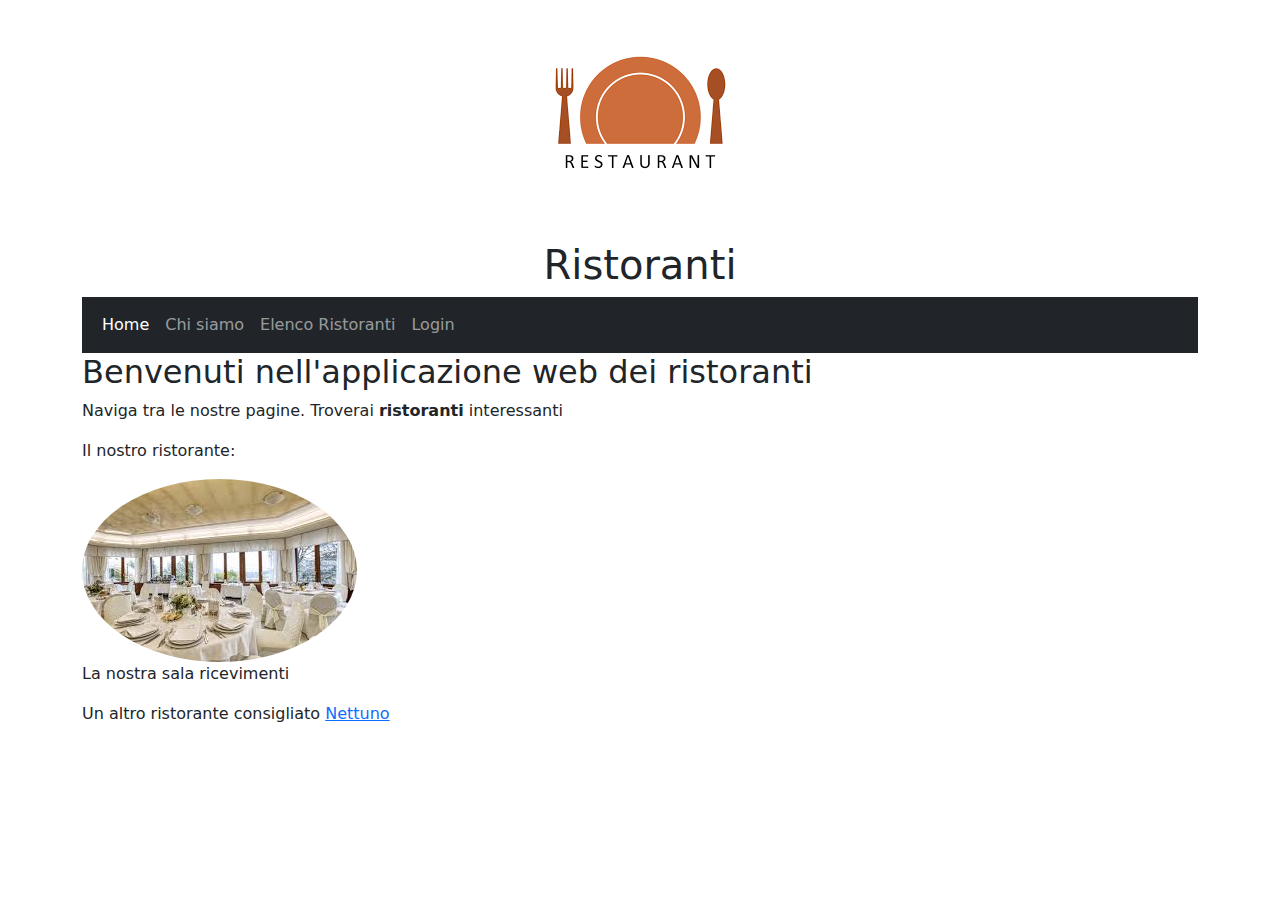
<file: secondaConsegna/src/main/resources/static/index.html>
<html>
<head>
    <title>Ristoranti</title>
    <link rel="stylesheet" href="css/generico.css" />

    <link href="https://cdn.jsdelivr.net/npm/bootstrap@5.3.3/dist/css/bootstrap.min.css" rel="stylesheet">

    <!-- Latest compiled JavaScript -->
    <script src="https://cdn.jsdelivr.net/npm/bootstrap@5.3.3/dist/js/bootstrap.bundle.min.js"></script>
</head>
<body class="container">
    <header id="primoheader">
        <figure>
            <img id="primoheader" src="images/logo.png" /></figure>
        <h1>Ristoranti</h1>
        <nav class="navbar navbar-expand-sm bg-dark navbar-dark">
            <div class="container-fluid">
            <ul class="navbar-nav">
                <li class="vocemenu nav-item"><a class="nav-link active">Home</a></li>
                <li class="vocemenu nav-item"><a class="nav-link" href="chisiamo.html">Chi siamo</a></li>
                <li class="vocemenu nav-item"><a class="nav-link" href="ristoranti">Elenco Ristoranti</a></li>
                <li class="vocemenu nav-item"><a class="nav-link" href="login.html">Login</a></li>
            </ul>
            </div>
        </nav>

    </header>
    <h2>Benvenuti nell'applicazione web dei ristoranti</h2>
    <p>Naviga tra le nostre pagine. Troverai <strong>ristoranti</strong> interessanti</p>
    <p>Il nostro ristorante:</p>
    <figure>
        <img class="rounded-circle" src="images/fotoristorante.jpeg" />
        <figcaption>La nostra sala ricevimenti</figcaption>
    </figure>
    <aside class="vocemenu">
        Un altro ristorante consigliato <a href="https://www.ristorantepizzerianettuno.com/">Nettuno</a>
    </aside>
</body>
</html>
</file>
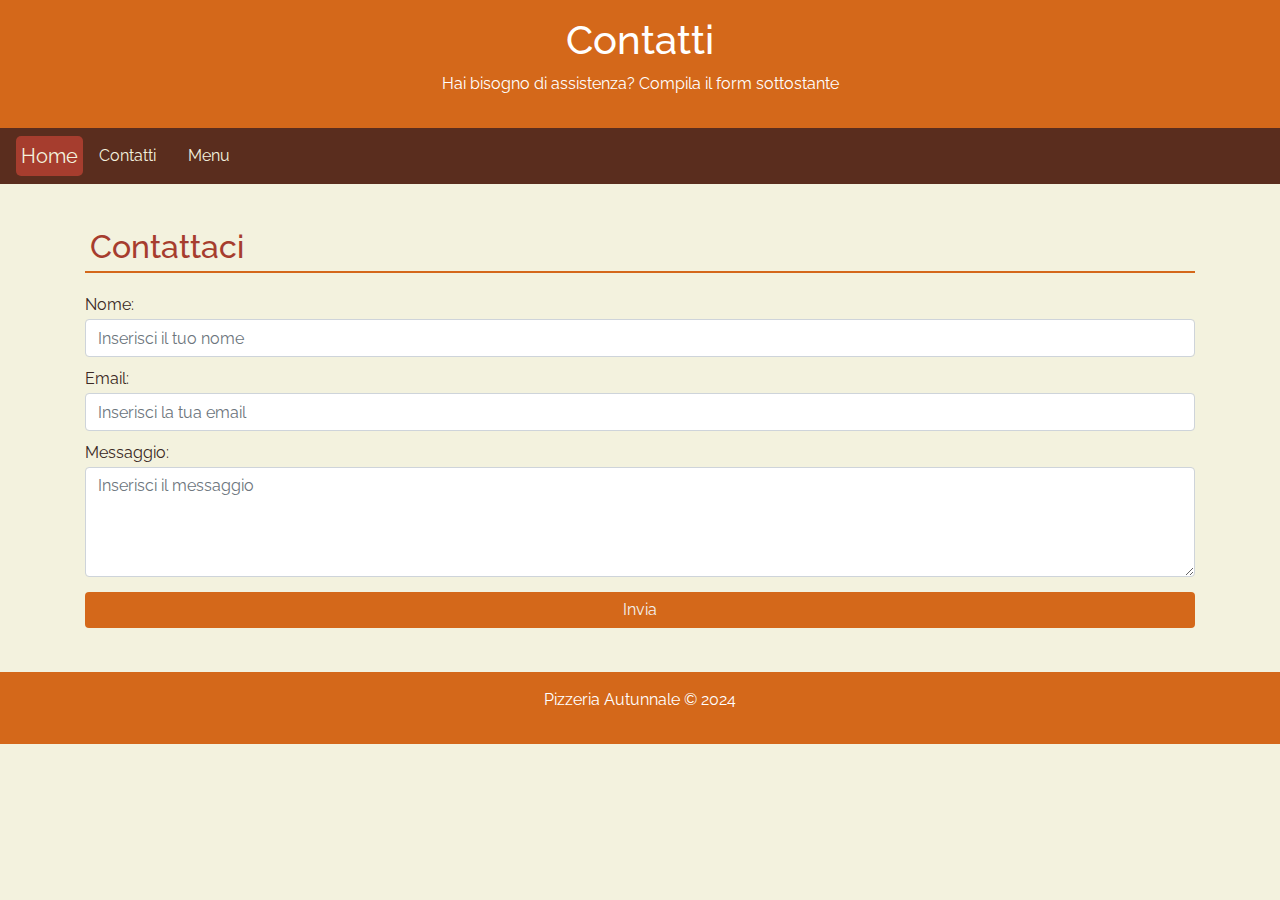
<file: src/main/resources/static/contatti.html>
<!DOCTYPE html>
<html lang="it">
<head>
  <meta charset="UTF-8">
  <meta name="viewport" content="width=device-width, initial-scale=1.0">
  <title>Contatti - Pizzeria Autunnale</title>
  <link href="https://fonts.googleapis.com/css2?family=Raleway:wght@400;600;700&display=swap" rel="stylesheet">
  <link rel="stylesheet" href="https://maxcdn.bootstrapcdn.com/bootstrap/4.5.2/css/bootstrap.min.css">
  <link rel="stylesheet" href="css/styles.css">
</head>
<body>
  <header class="bg-secondary text-white text-center py-3">
    <h1>Contatti</h1>
    <p>Hai bisogno di assistenza? Compila il form sottostante</p>
  </header>

  <nav class="navbar navbar-expand-lg navbar-dark bg-dark">
    <a id="home" class="navbar-brand" href="index.html">Home</a>
    <a id="contatti" class="nav-link" href="contatti.html">Contatti</a>
    <a id="menu" class="nav-link" href="menu.html">Menu</a>
  </nav>

  <main class="container my-4">
    <section>
      <h2>Contattaci</h2>
      <form id="contattaci-form">
        <div class="form-group">
          <label for="name">Nome:</label>
          <input type="text" class="form-control" id="name" placeholder="Inserisci il tuo nome" required>
        </div>
        <div class="form-group">
          <label for="email">Email:</label>
          <input type="email" class="form-control" id="email" placeholder="Inserisci la tua email" required>
        </div>
        <div class="form-group">
          <label for="message">Messaggio:</label>
          <textarea class="form-control" id="message" rows="4" placeholder="Inserisci il messaggio" required></textarea>
        </div>
        <button id="send-button" type="submit" class="btn btn-primary">Invia</button>
      </form>
    </section>
  </main>

  <footer class="text-center text-white bg-secondary py-3">
    <p>Pizzeria Autunnale &copy; 2024</p>
  </footer>
</body>
</html>
</file>
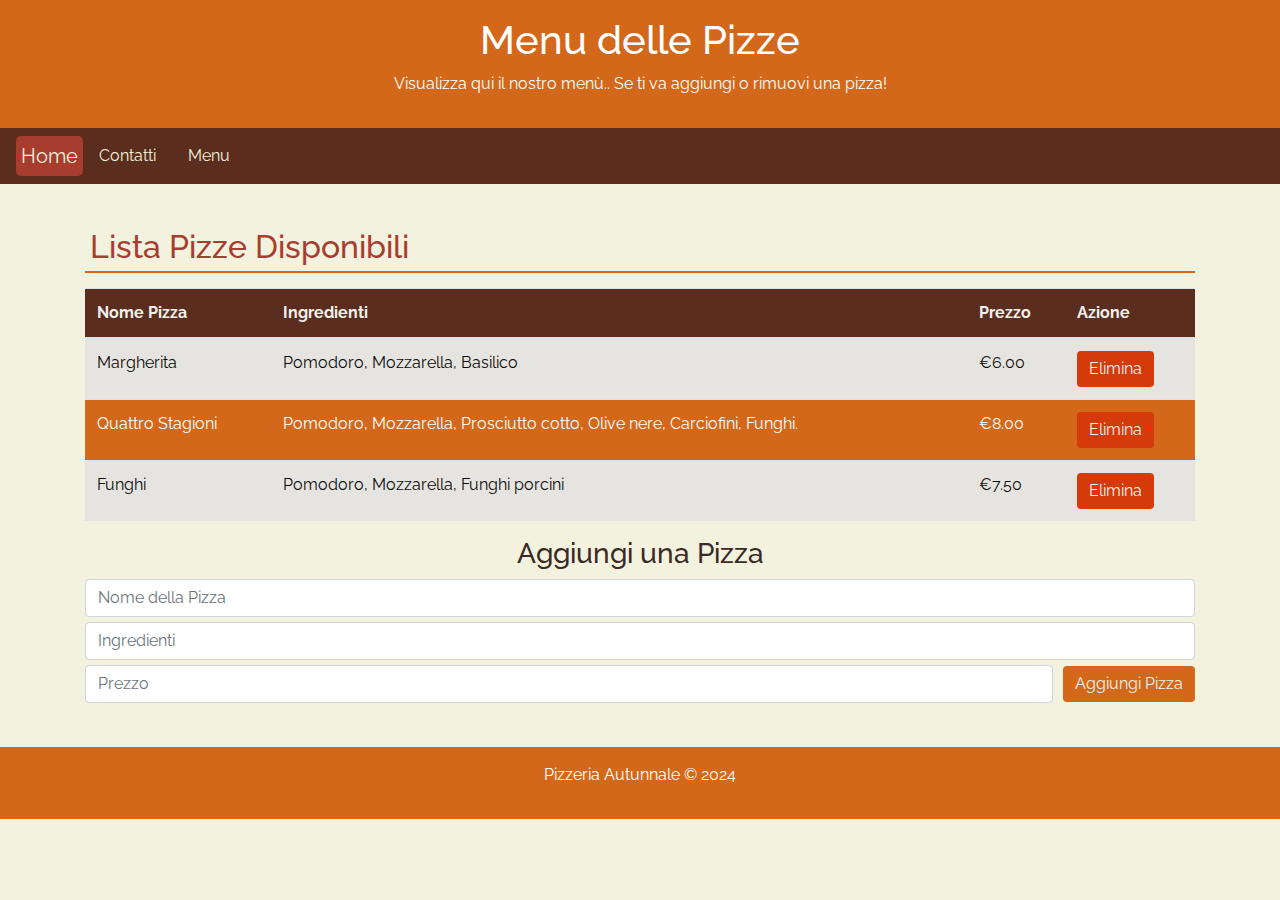
<file: src/main/resources/static/menu.html>
<!DOCTYPE html>
<html lang="it">
<head>
  <meta charset="UTF-8">
  <meta name="viewport" content="width=device-width, initial-scale=1.0">
  <title>Menu - Pizzeria Autunnale</title>
  <link href="https://fonts.googleapis.com/css2?family=Raleway:wght@400;600;700&display=swap" rel="stylesheet">
  <link rel="stylesheet" href="https://maxcdn.bootstrapcdn.com/bootstrap/4.5.2/css/bootstrap.min.css">
  <link rel="stylesheet" href="css/styles.css">

  <script src="js/addPizza.js" defer></script>
  <script src="js/removePizza.js" defer></script>
</head>
<body>
  <header class="bg-secondary text-white text-center py-3">
    <h1>Menu delle Pizze</h1>
    <p>Visualizza qui il nostro menù.. Se ti va aggiungi o rimuovi una pizza!</p>
  </header>

  <nav class="navbar navbar-expand-lg navbar-dark bg-dark">
    <a id="home" class="navbar-brand" href="index.html">Home</a>
    <a id="contatti" class="nav-link" href="contatti.html">Contatti</a>
    <a id="menu" class="nav-link" href="menu.html">Menu</a>
  </nav>

  <main class="container my-4">
    <section>
      <h2>Lista Pizze Disponibili</h2>
      <table class="table table-striped" id="pizza-table">
        <thead>
          <tr>
            <th>Nome Pizza</th>
            <th>Ingredienti</th>
            <th>Prezzo</th>
            <th>Azione</th>
          </tr>
        </thead>
        <tbody>
          <tr>
            <td>Margherita</td>
            <td>Pomodoro, Mozzarella, Basilico</td>
            <td>€6.00</td>
            <td><button class="btn btn-danger" onclick="removePizza(this)">Elimina</button></td>
          </tr>
          <tr>
            <td>Quattro Stagioni</td>
            <td>Pomodoro, Mozzarella, Prosciutto cotto, Olive nere, Carciofini, Funghi.</td>
            <td>€8.00</td>
            <td><button class="btn btn-danger" onclick="removePizza(this)">Elimina</button></td>
          </tr>
          <tr>
            <td>Funghi</td>
            <td>Pomodoro, Mozzarella, Funghi porcini</td>
            <td>€7.50</td>
            <td><button class="btn btn-danger" onclick="removePizza(this)">Elimina</button></td>
          </tr>
        </tbody>
      </table>

      <h3>Aggiungi una Pizza</h3>
      <form id="addPizzaForm">
        <div class="form-group">
          <input type="text" class="form-control" id="pizzaName" placeholder="Nome della Pizza" required>
        </div>
        <div class="form-group">
          <input type="text" class="form-control" id="pizzaIngredients" placeholder="Ingredienti" required>
        </div>
        <div id="last-form-row" class="d-flex align-items-center">
            <div class="form-group">
                <input type="number" class="form-control" id="pizzaPrice" placeholder="Prezzo" min="0" step=".01" required>
            </div>
            <button id="add-button" type="submit" class="btn btn-primary">Aggiungi Pizza</button>
        </div>
        </form>
    </section>
  </main>

  <footer class="text-center text-white bg-secondary py-3">
    <p>Pizzeria Autunnale &copy; 2024</p>
  </footer>
</body>
</html>
</file>
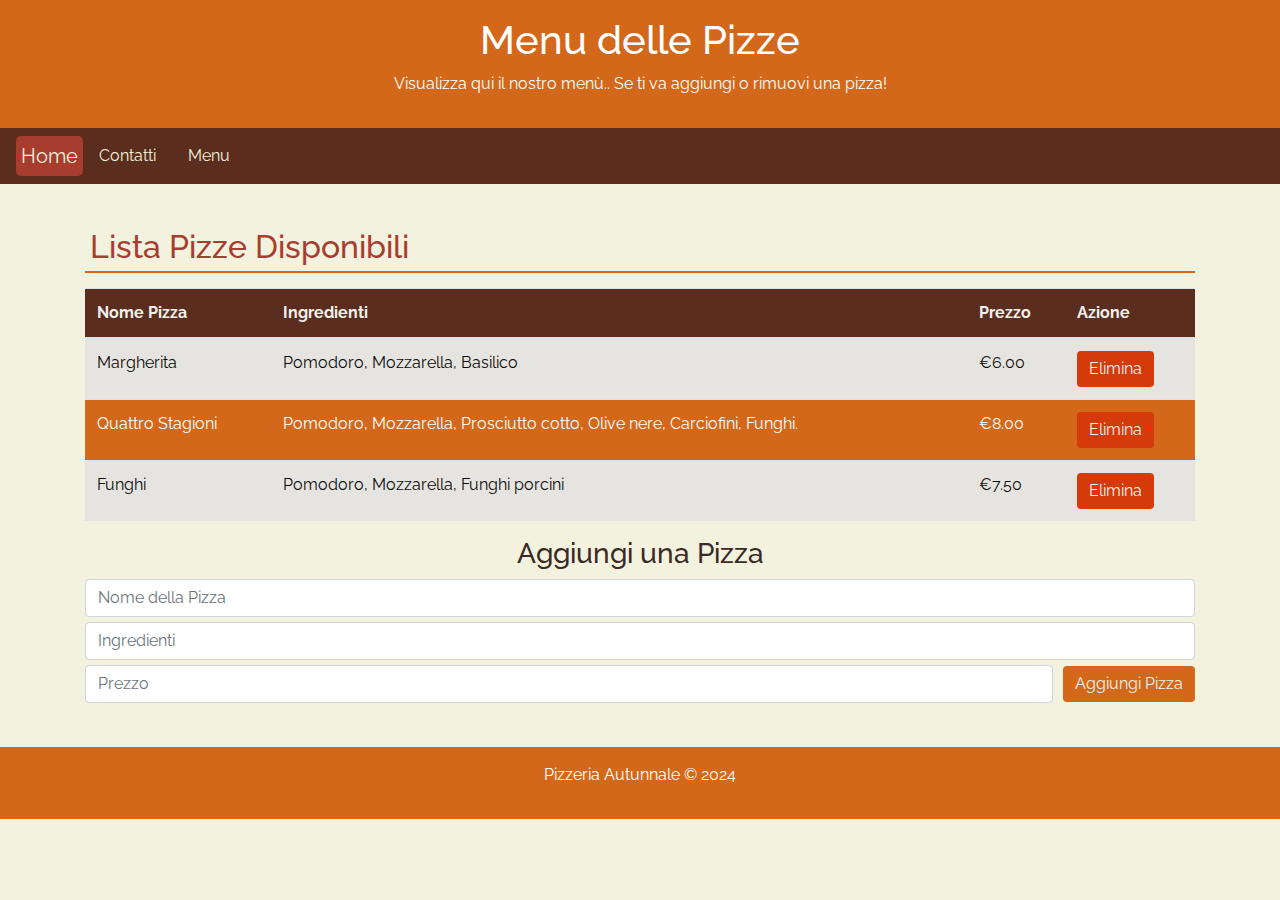
<file: esercizi/src/main/resources/static/menu.html>
<!DOCTYPE html>
<html lang="it">
<head>
  <meta charset="UTF-8">
  <meta name="viewport" content="width=device-width, initial-scale=1.0">
  <title>Menu - Pizzeria Autunnale</title>
  <link href="https://fonts.googleapis.com/css2?family=Raleway:wght@400;600;700&display=swap" rel="stylesheet">
  <link rel="stylesheet" href="https://maxcdn.bootstrapcdn.com/bootstrap/4.5.2/css/bootstrap.min.css">
  <link rel="stylesheet" href="css/styles.css">

  <script src="js/addPizza.js" defer></script>
  <script src="js/removePizza.js" defer></script>
</head>
<body>
  <header class="bg-secondary text-white text-center py-3">
    <h1>Menu delle Pizze</h1>
    <p>Visualizza qui il nostro menù.. Se ti va aggiungi o rimuovi una pizza!</p>
  </header>

  <nav class="navbar navbar-expand-lg navbar-dark bg-dark">
    <a id="home" class="navbar-brand" href="index.html">Home</a>
    <a id="contatti" class="nav-link" href="contatti.html">Contatti</a>
    <a id="menu" class="nav-link" href="menu.html">Menu</a>
  </nav>

  <main class="container my-4">
    <section>
      <h2>Lista Pizze Disponibili</h2>
      <table class="table table-striped" id="pizza-table">
        <thead>
          <tr>
            <th>Nome Pizza</th>
            <th>Ingredienti</th>
            <th>Prezzo</th>
            <th>Azione</th>
          </tr>
        </thead>
        <tbody>
          <tr>
            <td>Margherita</td>
            <td>Pomodoro, Mozzarella, Basilico</td>
            <td>€6.00</td>
            <td><button class="btn btn-danger" onclick="removePizza(this)">Elimina</button></td>
          </tr>
          <tr>
            <td>Quattro Stagioni</td>
            <td>Pomodoro, Mozzarella, Prosciutto cotto, Olive nere, Carciofini, Funghi.</td>
            <td>€8.00</td>
            <td><button class="btn btn-danger" onclick="removePizza(this)">Elimina</button></td>
          </tr>
          <tr>
            <td>Funghi</td>
            <td>Pomodoro, Mozzarella, Funghi porcini</td>
            <td>€7.50</td>
            <td><button class="btn btn-danger" onclick="removePizza(this)">Elimina</button></td>
          </tr>
        </tbody>
      </table>

      <h3>Aggiungi una Pizza</h3>
      <form id="addPizzaForm">
        <div class="form-group">
          <input type="text" class="form-control" id="pizzaName" placeholder="Nome della Pizza" required>
        </div>
        <div class="form-group">
          <input type="text" class="form-control" id="pizzaIngredients" placeholder="Ingredienti" required>
        </div>
        <div id="last-form-row" class="d-flex align-items-center">
            <div class="form-group">
                <input type="text" class="form-control" id="pizzaPrice" placeholder="Prezzo" required>
            </div>
            <button id="add-button" type="button" class="btn btn-primary" onclick="addPizza()">Aggiungi Pizza</button>
        </div>
        </form>
    </section>
  </main>

  <footer class="text-center text-white bg-secondary py-3">
    <p>Pizzeria Autunnale &copy; 2024</p>
  </footer>
</body>
</html>
</file>
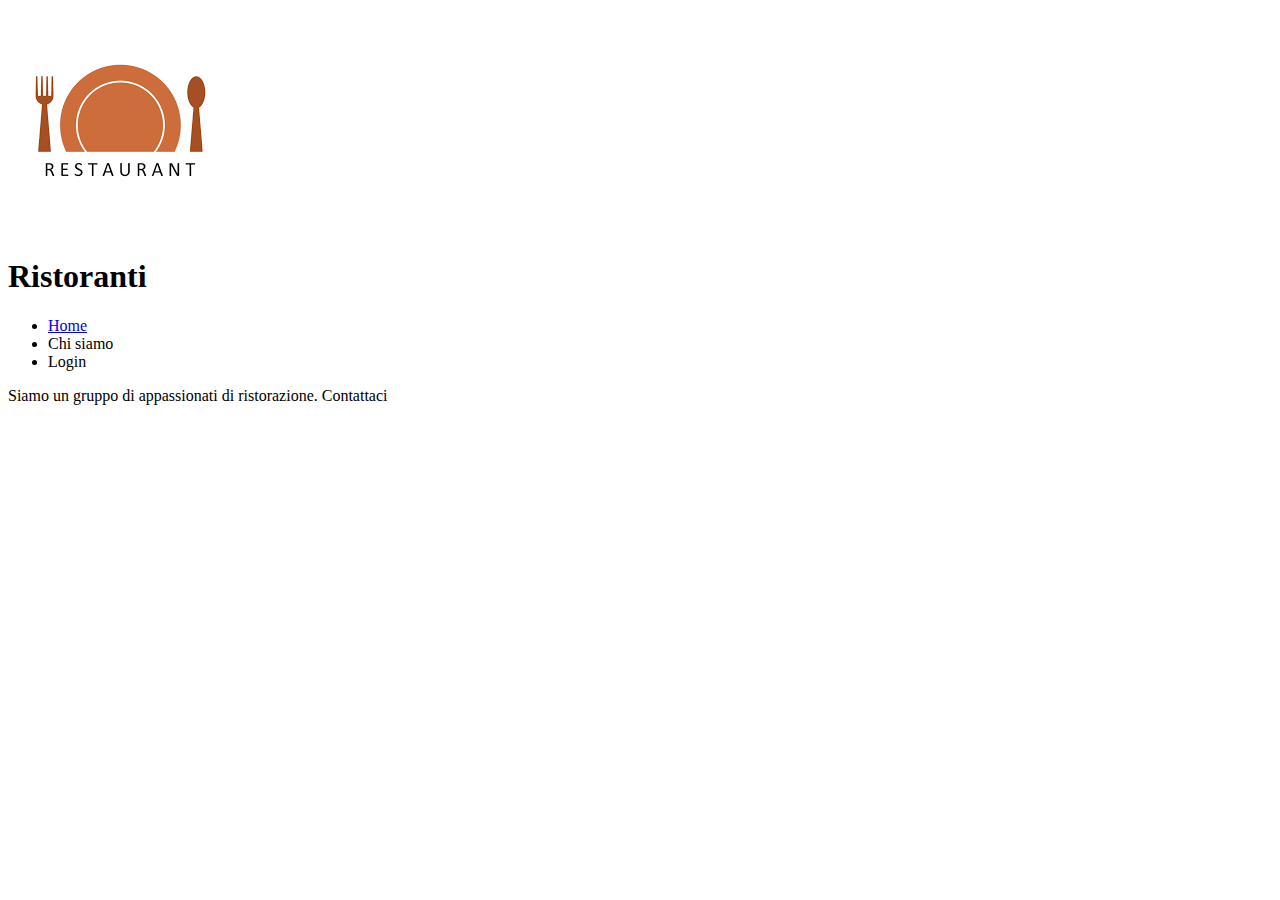
<file: secondaConsegna/src/main/resources/static/chisiamo.html>
<!DOCTYPE html>
<html lang="en">
<head>
    <meta charset="UTF-8">
    <title>Chi Siamo</title>
</head>
<body>
<header>
    <img src="images/logo.png" />
    <h1>Ristoranti</h1>
    <nav>
        <ul>
            <li><a href="/">Home</a></li>
            <li>Chi siamo</li>
            <li>Login</li>
        </ul>
    </nav>

</header>
    Siamo un gruppo di appassionati di ristorazione. Contattaci
</body>
</html>
</file>
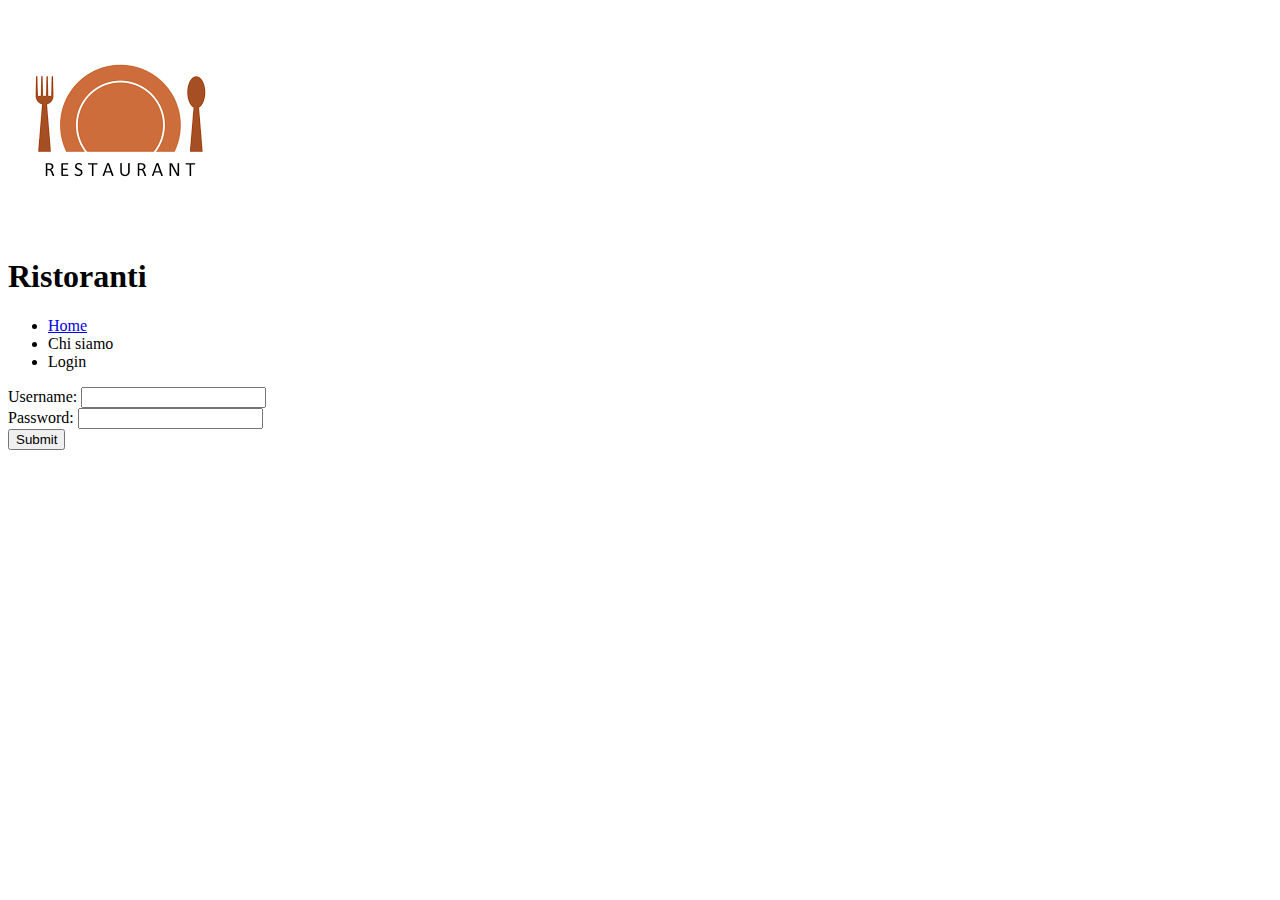
<file: secondaConsegna/src/main/resources/static/login.html>
<!DOCTYPE html>
<html lang="en">
<head>
    <meta charset="UTF-8">
    <title>Login</title>
    <script language="javascript" src="js/validateutente.js" >
    </script>
</head>
<body>
<header>
    <img src="images/logo.png" />
    <h1>Ristoranti</h1>
    <nav>
        <ul>
            <li><a href="/">Home</a></li>
            <li>Chi siamo</li>
            <li>Login</li>
        </ul>
    </nav>

</header>
<!-- onsubmit="validate(event);" -->
<form id="formSubmit" method="POST" action="doLogin" >
    <div>
        Username: <input type="text" id="user" name="username" />
    </div>
    <div>
        Password: <input type="password" name="password" />
    </div>
    <div>
        <input type="submit" />
    </div>
</form>

</body>
</html>
</file>
<file: secondaConsegna/src/main/resources/static/css/generico.css>
header {
    text-align: center;
}

body{
    background-color: yellow;
}

header img {
    border-radius: 50%;
}

/*nav li{
    display: inline;
}*/
</file>
<file: src/main/resources/static/css/styles.css>
body {
    font-family: 'Raleway', sans-serif !important;
    background-color: rgb(243, 242, 222) !important;
    color: #3a2924 !important;
}

.bg-secondary{
    background-color: #d4681a !important;
}

.row{
    display: flex;
    justify-content: center;
    gap: 10px;
}

.row p{
    background-color: #d4681a;
    border-radius: 5px;
    padding: 0px 3px;
}

.col-md-4 {
    margin: 0px 5px;
    padding-top: 15px;
    display: flex;
    justify-content: center;
    flex-direction: column;
    align-items: center;
    gap: 5px;   
    background-color: #f4c98542 !important;
    border-radius: 5px;
    flex:1;
}

.image-container {
    width: 250px;           
    height: 200px;          
    overflow: hidden; 
    display: flex;
}
img {
    width: 100%;           
    height: auto;          
    object-fit: cover;     
    justify-content: center;
}

header {
    color: #3a2924 !important;
    padding: 20px;
    text-align: center;
}

header .bg-secondary{
    background-color: #d4681a !important;
}
  
.navbar {
    background-color: #5a2d1e !important;
}
.navbar a {
    color: rgb(243, 242, 222) !important;
    margin: 0;
}
.navbar a:hover {
    color: #d4681a !important;
}
.navbar #home{
    background-color: #a63d2e;
    border-radius: 5px;
    padding: 5px;
}
  
main {
    padding: 20px;
}  

h2 {
    color: #a63d2e;
    border-bottom: 2px solid #d4681a;
    padding-bottom: 5px;
    padding-left: 5px;
    margin-bottom: 15px;
}
  
h3{
    display: flex;
    justify-content: center;
}

table {
    background-color: #f3f1ed;
}  
table thead {
    background-color: #5a2d1e;
    color: #f3f1ed;
}  
table tbody tr:nth-child(even) {
    background-color: #d4681a;
    color: #ffffff;
} 
table tbody tr:nth-child(odd) {
    background-color: #a63d2e;
    color: #0b0b0b;
}
table tbody tr:nth-child(even) button, table tbody tr:nth-child(odd) button{
    background-color: #d43a0a !important;
}
  
button {
    background-color: #d4681a !important;
    border: none !important;
    color: #f3f1ed !important;
    padding: 8px 12px;
    margin: 0 !important;
    cursor: pointer;
}
  
button:hover {
    background-color: #a63d2e;
}
  
.card {
    background-color: #5a2d1e;
    color: #f3f1ed;
    border: none;
}
.card-title {
    color: #d4681a;
}

#addPizzaForm{
    display: flex;
    flex-direction: column;
    gap: 5px;
}

.form-group{
    margin: 0px;
}

#last-form-row{
    display: flex;
    justify-content:space-between;
    gap: 10px;
}
#last-form-row .form-group{
    flex: 1;
}

#add-button {
    justify-content: end;
    margin: 0px;
}

#contattaci-form{
    display: flex;
    flex-direction: column;
    justify-content: center;
    gap: 5px;
}

#send-button{
    margin: 0px;
    margin-top: 10px !important;
}

label{
    margin-bottom: 2px;
    margin-top: 5px;
}

footer .bg-secondary{
    background-color: #3a2924 !important;
    color: #f3f1ed;
    padding: 15px;
    text-align: center;
}
</file>
<file: esercizi/src/main/resources/static/css/styles.css>
body {
    font-family: 'Raleway', sans-serif !important;
    background-color: rgb(243, 242, 222) !important;
    color: #3a2924 !important;
}

.bg-secondary{
    background-color: #d4681a !important;
}

.row{
    display: flex;
    justify-content: center;
    gap: 10px;
}

.row p{
    background-color: #d4681a;
    border-radius: 5px;
    padding: 0px 3px;
}

.col-md-4 {
    margin: 0px 5px;
    padding-top: 15px;
    display: flex;
    justify-content: center;
    flex-direction: column;
    align-items: center;
    gap: 5px;   
    background-color: #f4c98542 !important;
    border-radius: 5px;
    flex:1;
}

.image-container {
    width: 250px;           
    height: 200px;          
    overflow: hidden; 
    display: flex;
}
img {
    width: 100%;           
    height: auto;          
    object-fit: cover;     
    justify-content: center;
}

header {
    color: #3a2924 !important;
    padding: 20px;
    text-align: center;
}

header .bg-secondary{
    background-color: #d4681a !important;
}
  
.navbar {
    background-color: #5a2d1e !important;
}
.navbar a {
    color: rgb(243, 242, 222) !important;
    margin: 0;
}
.navbar a:hover {
    color: #d4681a !important;
}
.navbar #home{
    background-color: #a63d2e;
    border-radius: 5px;
    padding: 5px;
}
  
main {
    padding: 20px;
}  

h2 {
    color: #a63d2e;
    border-bottom: 2px solid #d4681a;
    padding-bottom: 5px;
    padding-left: 5px;
    margin-bottom: 15px;
}
  
h3{
    display: flex;
    justify-content: center;
}

table {
    background-color: #f3f1ed;
}  
table thead {
    background-color: #5a2d1e;
    color: #f3f1ed;
}  
table tbody tr:nth-child(even) {
    background-color: #d4681a;
    color: #ffffff;
} 
table tbody tr:nth-child(odd) {
    background-color: #a63d2e;
    color: #0b0b0b;
}
table tbody tr:nth-child(even) button, table tbody tr:nth-child(odd) button{
    background-color: #d43a0a !important;
}
  
button {
    background-color: #d4681a !important;
    border: none !important;
    color: #f3f1ed !important;
    padding: 8px 12px;
    margin: 0 !important;
    cursor: pointer;
}
  
button:hover {
    background-color: #a63d2e;
}
  
.card {
    background-color: #5a2d1e;
    color: #f3f1ed;
    border: none;
}
.card-title {
    color: #d4681a;
}

#addPizzaForm{
    display: flex;
    flex-direction: column;
    gap: 5px;
}

.form-group{
    margin: 0px;
}

#last-form-row{
    display: flex;
    justify-content:space-between;
    gap: 10px;
}
#last-form-row .form-group{
    flex: 1;
}

#add-button {
    justify-content: end;
    margin: 0px;
}

#contattaci-form{
    display: flex;
    flex-direction: column;
    justify-content: center;
    gap: 5px;
}

#send-button{
    margin: 0px;
    margin-top: 10px !important;
}

label{
    margin-bottom: 2px;
    margin-top: 5px;
}

footer .bg-secondary{
    background-color: #3a2924 !important;
    color: #f3f1ed;
    padding: 15px;
    text-align: center;
}
</file>
